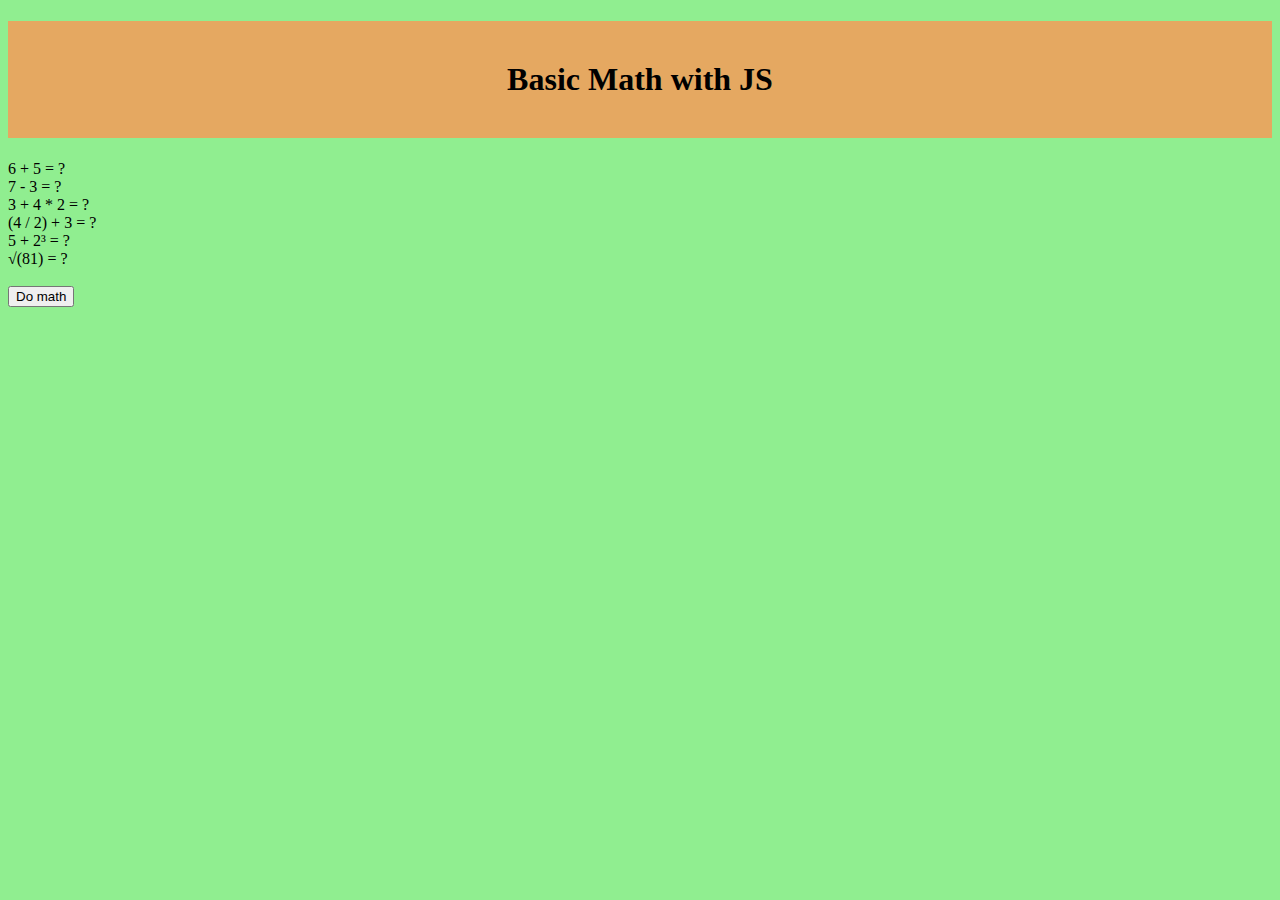
<file: index.html>
<!DOCTYPE html>
<html>
  <head>
    <meta charset="utf-8">
    <meta name="description" content="My first webpage, with JavaScript">
    <meta name="keywords" content="immaculata, ics2o">
    <meta name="author" content="Ms Raffin">
    <meta name="viewport" content="width=device-width, initial-scale=1.0">
    <link rel="apple-touch-icon" sizes="180x180" href="./fav_index/apple-touch-icon.png">
    <link rel="icon" type="image/png" sizes="32x32" href="./fav_index/favicon-32x32.png">
    <link rel="icon" type="image/png" sizes="16x16" href="./fav_index/favicon-16x16.png">
    <link rel="manifest" href="./fav_index/site.webmanifest">
    <link rel="stylesheet" href="./css/style.css">
    <title>My first webpage, with a JS file</title>
  </head>
  <body>
    <script src="./js/script.js"></script>
    <h1>Basic Math with JS</h1>
    <div id="add-math">6 + 5 = ?</div>
    <div id="subtract-math">7 - 3 = ?</div>
    <div id="multiply-math">3 + 4 * 2 = ?</div>
    <div id="divide-math">(4 / 2) + 3 = ?</div>
    <div id="exponent-math">5 + 2³ = ?</div>
		<div id="square-root-math">√(81) = ?</div>
    <br>
    <button onclick="doMathClicked()">Do math</button>
  </body>
</html>
</file>
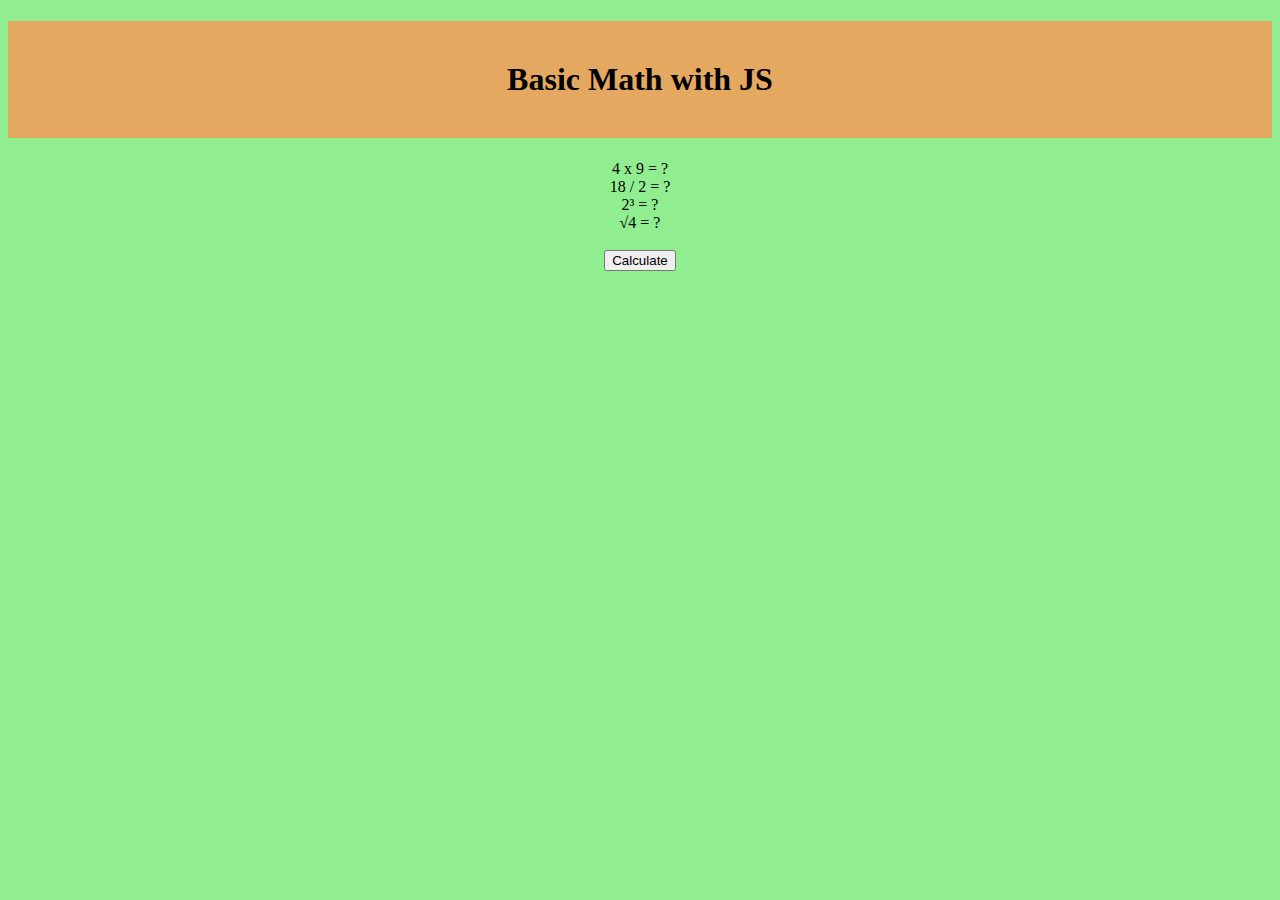
<file: index_test.html>
<!DOCTYPE html>
<html>
  <head>
    <meta charset="utf-8">
    <meta name="description" content="My first webpage, with JavaScript">
    <meta name="keywords" content="immaculata, ics2o">
    <meta name="author" content="Ms Raffin">
    <meta name="viewport" content="width=device-width, initial-scale=1.0">			
    <link rel="apple-touch-icon" sizes="180x180" href="./fav_index/apple-touch-icon.png">
    <link rel="icon" type="image/png" sizes="32x32" href="./fav_index/favicon-32x32.png">
    <link rel="icon" type="image/png" sizes="16x16" href="./fav_index/favicon-16x16.png">
    <link rel="manifest" href="./fav_index/site.webmanifest">
    <link rel="stylesheet" href="./css/style.css">
    <title>My first webpage, with a JS file</title>
  </head>
  <body>
    <script src="./js/script_test.js"></script>
    <h1>Basic Math with JS</h1>
		<center>
	    <div id="multiply-math-test">4 x 9 = ?</div>
	    <div id="divide-math-test">18 / 2 = ?</div>
	    <div id="exponent-math-test">2³ = ?</div>
			<div id="square-root-math-test">√4 = ?</div>
	    <br>
	    <button onclick="doMathClickedTest()">Calculate</button>
		</center>
  </body>
</html>
</file>
<file: css/style.css>
/* Created by: Ms Raffin
* Created on: Mar 2022
* This CSS file defines the style for index.html
* ICS2O-Unit2-01-HTML-JS-HelloWorld
*/

body {
	background-color: LightGreen;
}

h1 {
	background-color: #e5a861;
	color: hsl(0, 0%, 0%);
	padding: 40px;
	text-align: center;
}

p {
	background-color: #fff700;
}
</file>
